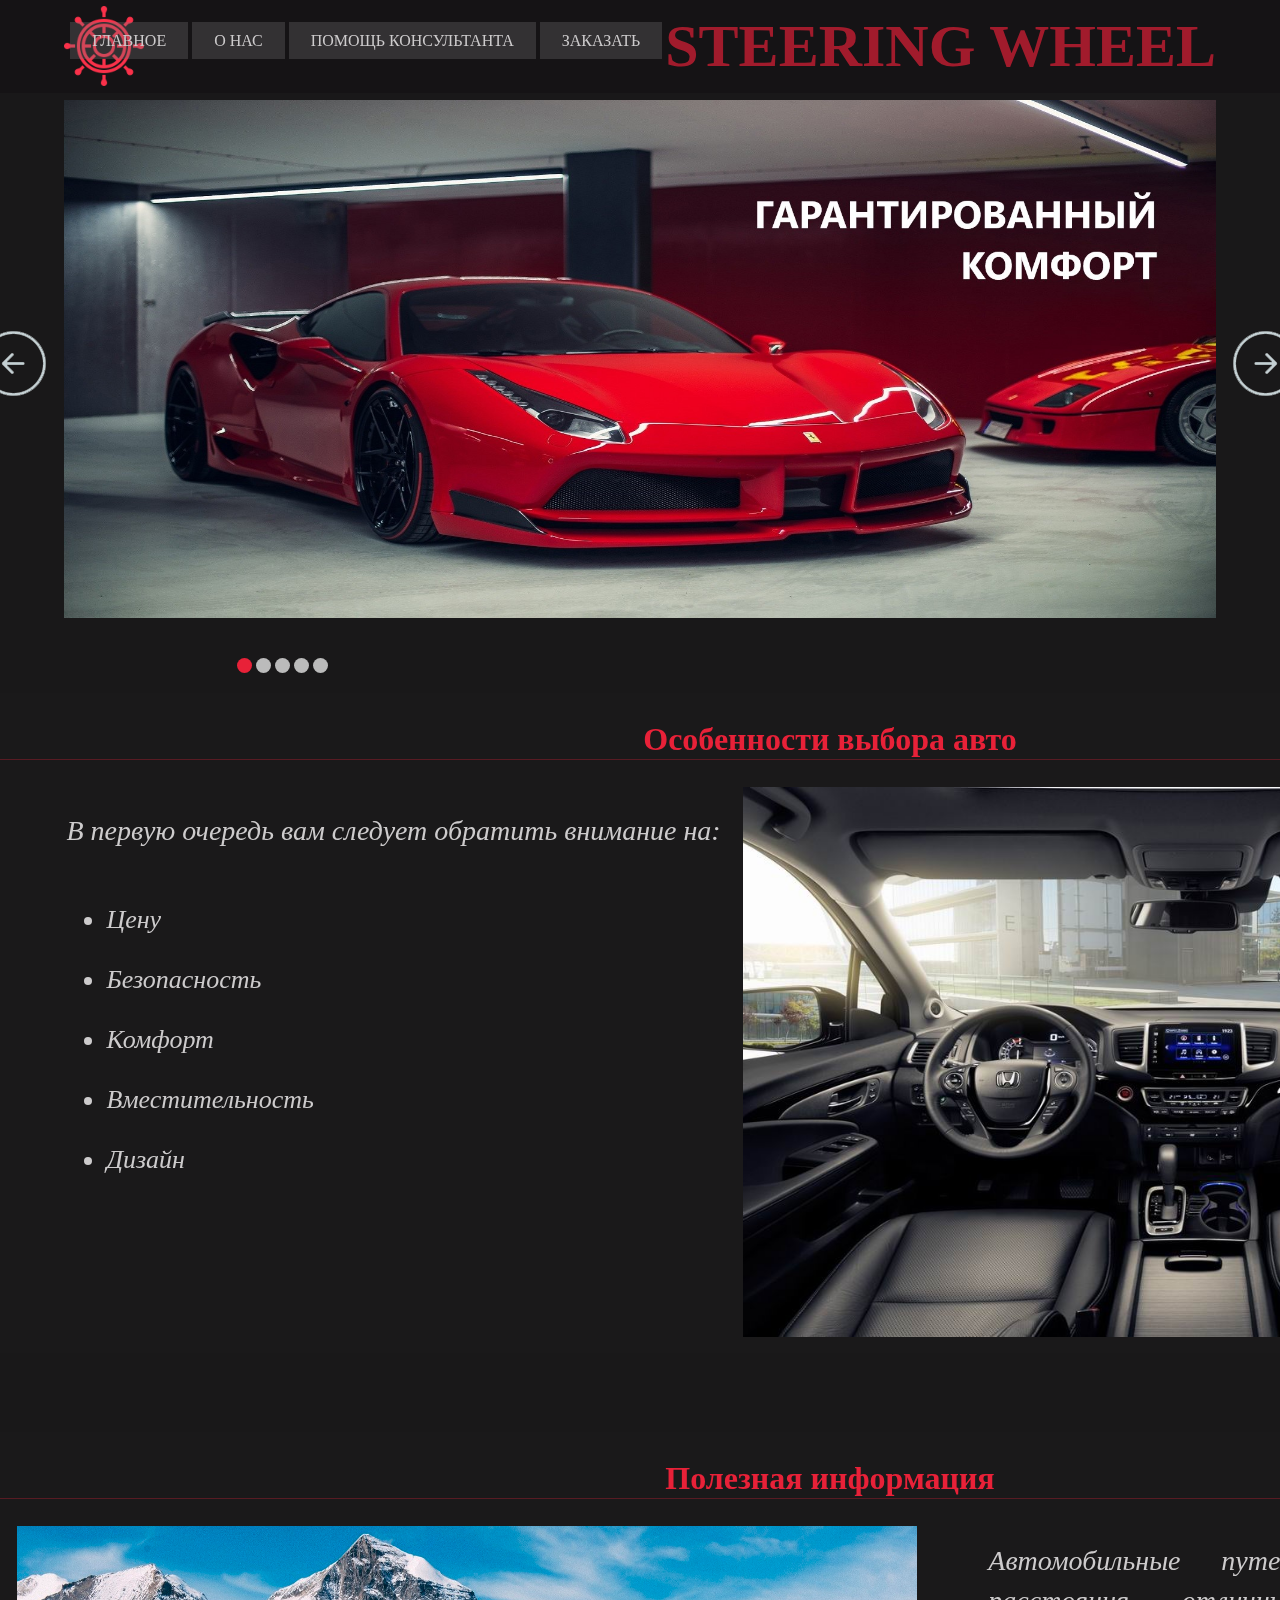
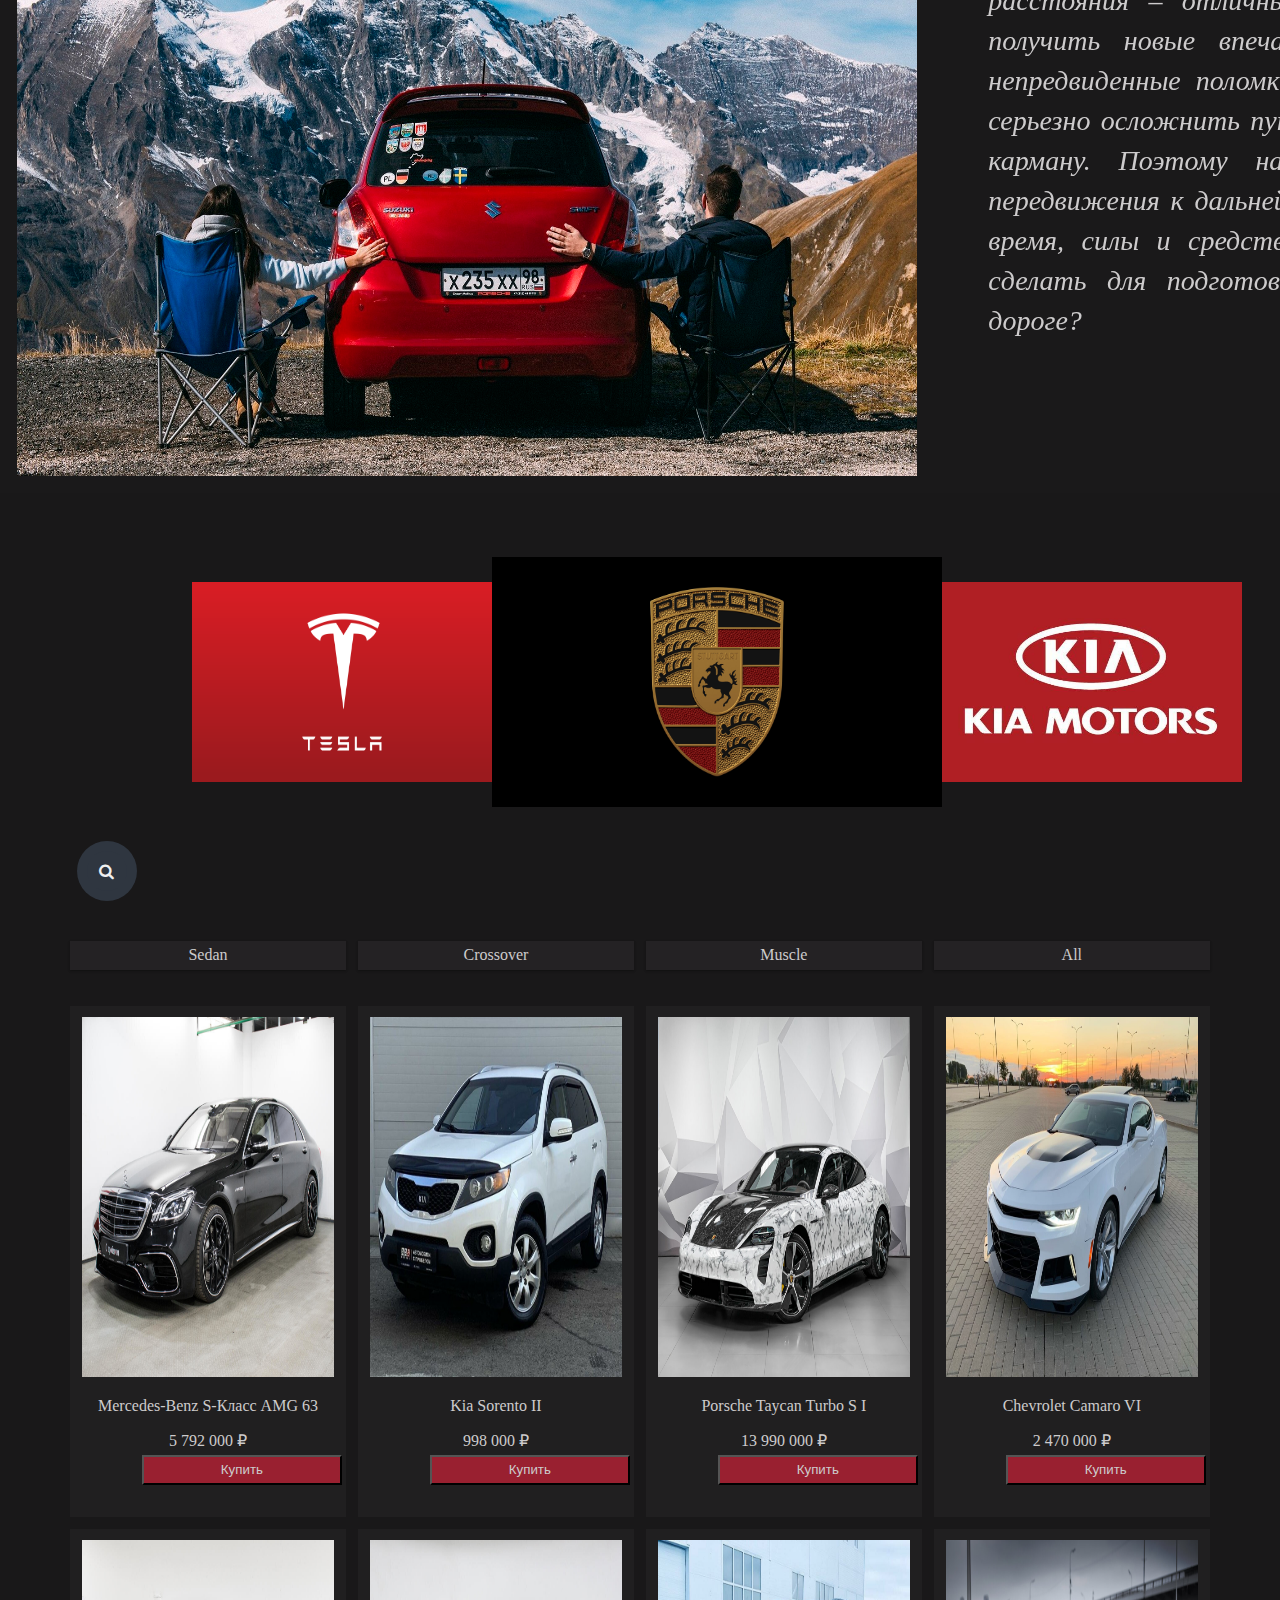
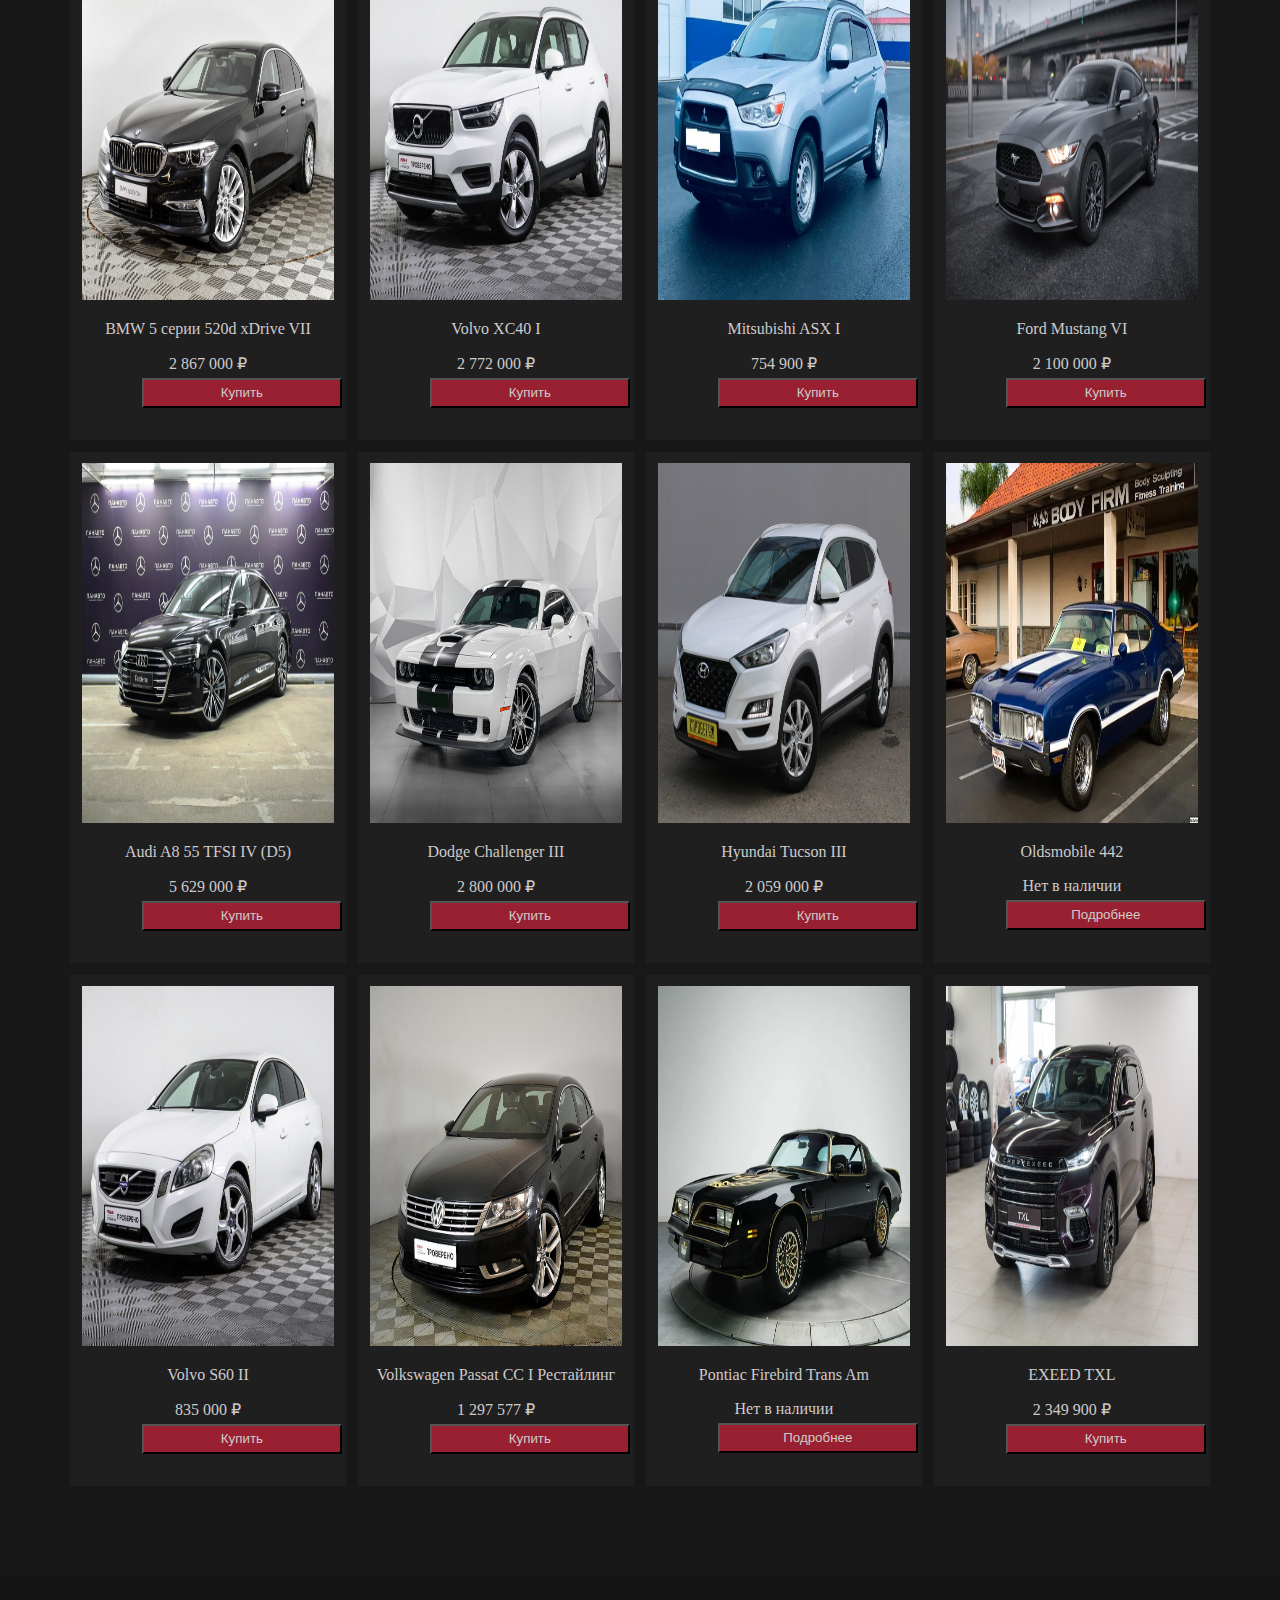
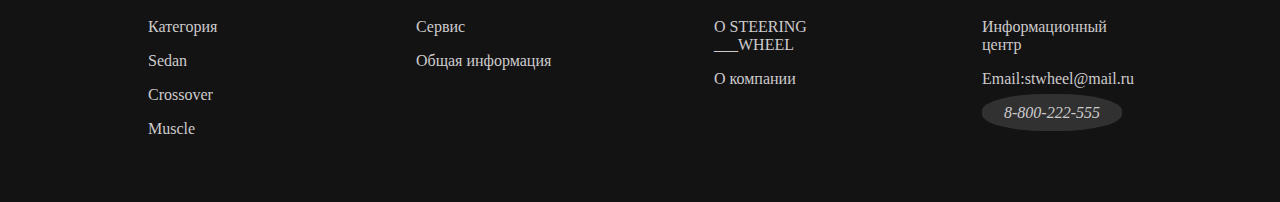
<file: index.html>
<!DOCTYPE html>
<html lang="ru">
<head>
	<meta charset="utf-8">
	<title>stwheel.ru</title>
	<!-- Подключенные файлы -->
	<link rel="stylesheet" href="style.css">
	<link rel="stylesheet" href="slider.css">
	<link rel="stylesheet" href="search.css">
	<link rel="stylesheet" href="filter.css">
	<link rel="stylesheet" href="arrow.css">
	<link rel="stylesheet" href="font-awesome/css/font-awesome.min.css">
	
</head>
<body>
	<!-- Шапка сайта(начало) -->
	<div class="header">
	<img class="logo" src="img/stwheel.png" width="80px" height="80px">
		
		<!-- Навигационное меню -->
		<div id="menu">
			<a href="index.html" id="main">ГЛАВНОЕ</a>
			<a href="company.html" id="about-us">О НАС</a>
			<a href="help.html" id="help">ПОМОЩЬ КОНСУЛЬТАНТА</a>
			<a href="order.html" id="order">ЗАКАЗАТЬ</a>
		</div>
	<h1>STEERING WHEEL</h1>
	<!-- Шапка сайта(конец) -->
	</div>
	
	<!-- Возврат на главную(стрелка) -->
	<a href="#" class="arrowUp">
		<i id="up"></i>
		<img src="img/up-arrow_icon.svg">
	</a>
	
	<!-- Слайдер(начало) -->
	<div id="all" class="all">
		<input checked type="radio" name="respond" id="desktop">
			<article id="slider">
					<input checked type="radio" name="slider" id="switch1">
					<input type="radio" name="slider" id="switch2">
					<input type="radio" name="slider" id="switch3">
					<input type="radio" name="slider" id="switch4">
					<input type="radio" name="slider" id="switch5">
				<div id="slides">
					<div id="overflow"> <!-- Отвечает за переключение изображений -->
						<div class="image">
							<article><img src="img/ferrari.jpg"></article>
							<article><img src="img/audi-r8.jpg"/></article>
							<article><img src="img/ford-mustang-mach-e-gt-5k-bq.jpg"></article>
							<article><img src="img/bugatti-chiron-super-sport.jpg"></article>
							<article><img src="img/dom.jpg"></article>
						</div>
					</div>
				</div>
				<div id="controls"> <!-- Кнопки переключения -->
					<label for="switch1"></label>
					<label for="switch2"></label>
					<label for="switch3"></label>
					<label for="switch4"></label>
					<label for="switch5"></label>
				</div>
				<div id="active"> <!-- Активная страница слайда -->
					<label for="switch1"></label>
					<label for="switch2"></label>
					<label for="switch3"></label>
					<label for="switch4"></label>
					<label for="switch5"></label>
				</div>
			</article>
	</div>
	<!-- Блоки инормации(начало) -->
	<div id="inf" class="info"> 
		<div class="selection-features">
			<h2 class="text-info">Особенности выбора авто</h2>
			<div class="sub-selection-features">
				<section class="text-info-in-info">
					<p class="text-info-p">В первую очередь вам следует обратить внимание на:</p>
					<ul class="text-info-ul">
						<br>
						<li class="text-info-ul">Цену</li><br>
						<li class="text-info-ul">Безопасность</li><br>
						<li class="text-info-ul">Комфорт</li><br>
						<li class="text-info-ul">Вместительность</li><br>
						<li class="text-info-ul">Дизайн</li>
					</ul>
				</section>
				<img src="img/pilot_salon.jpg" width="900px" height="550px">
			</div>
		</div>
	
		<div class="useful-information">
			<h2 class="text-info">Полезная информация</h2>
			<div class="sub-useful-information">
				<img src="img/trip.jpg" width="900px" height="550px">
				<p class="text-info-in">Автомобильные путешествия на дальние расстояния – отличный способ отдохнуть и получить новые впечатления. К сожалению, непредвиденные поломки вдали от дома могут серьезно осложнить путешествие и ударить по карману. Поэтому на подготовку средства передвижения к дальней поездке стоит уделить время, силы и средства. Что же необходимо сделать для подготовки «железного коня» к дороге?</p>
			</div>
		</div>
	</div>
		
	<!-- Блок с брендами -->
	<div id="brand">
		<div class="brand-l-r">
			<img src="img/tesla.png" height="200" width="300">
		</div>
		<div id="brand-center">
			<img src="img/brand_porsche.jpg" height="250" width="450">
		</div>
		<div class="brand-l-r">
			<img src="img/brand_kia.jpg.opdownload" height="200" width="300">
		</div>
	</div>

	<!-- Поиск -->
	<div class="search-box">
		<input type="text" class="search-txt" placeholder="Поиск">
		<a href="#" class="search-btn"><i class="fa fa-search" aria-hidden="true"></i></a>
	</div>
	<!-- Фильтр(начало) -->
	<div class="container"> 
  		<input type="radio" id="sedan" name="color" />
  		<label id="sedan1" class="filter2" for="sedan">Sedan</label>
  		<input type="radio" id="crossover" name="color"/>
  		<label id="crossover1" class="filter2"  for="crossover">Crossover</label>
  		<input type="radio" id="muscle" name="color"/>
  		<label id="muscle1" class="filter2"  for="muscle">Muscle</label>
  		<input type="radio" id="reset" name="color"/>
  		<label class="filter2"  for="reset">All</label>

  		<div class="tile sedan">
  			<div class="img-in-filter">
  				<img class="img-in-filter" src="img/sedans/sedan_merc.jfif">
  				
  				<p class="model-of-car">Mercedes-Benz S-Класс AMG 63</p>
  				<p class="price-of-car">5 792 000 ₽</p>
  				<input class="submit-in-filter" type="submit" value="Купить">
  			</div>	
  		</div>
  		<div class="tile crossover">
  			<div class="img-in-filter">
  				<img class="img-in-filter" src="img/crossovers/crossover_kia.jfif">
  				<p class="model-of-car">Kia Sorento II</p>
  				<p class="price-of-car">998 000 ₽</p>
  				<input class="submit-in-filter" type="submit" value="Купить">
  			</div>
  		</div>
  		<div class="tile sedan">
			<div class="img-in-filter">
  				<img class="img-in-filter" src="img/sedans/sedan_porshe.jfif">
  				<p class="model-of-car">Porsche Taycan Turbo S I</p>
  				<p class="price-of-car">13 990 000 ₽</p>
  				<input class="submit-in-filter" type="submit" value="Купить">
  			</div>
  		</div>
  		<div class="tile muscle">
  			<div class="img-in-filter">
  				<img class="img-in-filter" src="img/muscles/muscle_chevrolet.jfif">
  				<p class="model-of-car">Chevrolet Camaro VI</p>
  				<p class="price-of-car">2 470 000 ₽</p>
  				<input class="submit-in-filter" type="submit" value="Купить">
  			</div>
  		</div>
  		<div class="tile sedan">
  			<div class="img-in-filter">
  				<img class="img-in-filter" src="img/sedans/sedan_bmw.jfif">
  				<p class="model-of-car">BMW 5 серии 520d xDrive VII</p>
  				<p class="price-of-car">2 867 000 ₽</p>
  				<input class="submit-in-filter" type="submit" value="Купить">
  			</div>
  		</div>
  		<div class="tile crossover">
  			<div class="img-in-filter">
  				<img class="img-in-filter" src="img/crossovers/crossover_volvo.jfif">
  				<p class="model-of-car">Volvo XC40 I</p>
  				<p class="price-of-car">2 772 000 ₽</p>
  				<input class="submit-in-filter" type="submit" value="Купить">
  			</div>
  		</div>
  		<div class="tile crossover">
  			<div class="img-in-filter">
  				<img class="img-in-filter" src="img/crossovers/crossover_mitsubishi.jfif">
  				<p class="model-of-car">Mitsubishi ASX I</p>
  				<p class="price-of-car">754 900 ₽</p>
  				<input class="submit-in-filter" type="submit" value="Купить">
  			</div>
  		</div>
  		<div class="tile muscle">
  			<div class="img-in-filter">
  				<img class="img-in-filter" src="img/muscles/muscle_ford_mustang.jfif">
  				<p class="model-of-car">Ford Mustang VI</p>
  				<p class="price-of-car">2 100 000 ₽</p>
  				<input class="submit-in-filter" type="submit" value="Купить">
  			</div>
  		</div>
  		<div class="tile sedan">
  			<div class="img-in-filter">
  				<img class="img-in-filter" src="img/sedans/sedan_audijfif.jfif">
  				<p class="model-of-car">Audi A8 55 TFSI IV (D5)</p>
  				<p class="price-of-car">5 629 000 ₽</p>
  				<input class="submit-in-filter" type="submit" value="Купить">
  			</div>
  		</div>
  		<div class="tile muscle">
  			<div class="img-in-filter">
  				<img class="img-in-filter" src="img/muscles/muscle_dodge.jfif">
  				<p class="model-of-car">Dodge Challenger III</p>
  				<p class="price-of-car">2 800 000 ₽</p>
  				<input class="submit-in-filter" type="submit" value="Купить">
  			</div>
  		</div>
  		<div class="tile crossover">
  			<div class="img-in-filter">
  				<img class="img-in-filter" src="img/crossovers/crossover_hyundai.jfif">
  				<p class="model-of-car">Hyundai Tucson III</p>
  				<p class="price-of-car">2 059 000 ₽
</p>
  				<input class="submit-in-filter" type="submit" value="Купить">
  			</div>
  		</div>
  		<div class="tile muscle">
  			<div class="img-in-filter">
  				<img class="img-in-filter" src="img/muscles/muscle_olds.webp">
  				<p class="model-of-car">Oldsmobile 442</p>
  				<p class="price-of-car">Нет в наличии</p>
  				<input class="submit-in-filter" type="submit" value="Подробнее">
  			</div>
  		</div>
  		<div class="tile sedan">
  			<div class="img-in-filter">
  				<img class="img-in-filter" src="img/sedans/sedan_volvo.jfif">
  				<p class="model-of-car">Volvo S60 II</p>
  				<p class="price-of-car">835 000 ₽</p>
  				<input class="submit-in-filter" type="submit" value="Купить">
  			</div>
  		</div>
  		<div class="tile sedan">
  			<div class="img-in-filter">
  				<img class="img-in-filter" src="img/sedans/sedan_passat.jfif">
  				<p class="model-of-car">Volkswagen Passat CC I Рестайлинг</p>
  				<p class="price-of-car">1 297 577 ₽</p>
  				<input class="submit-in-filter" type="submit" value="Купить">
  			</div>
  		</div>
  		<div class="tile muscle">
  			<div class="img-in-filter">
  				<img class="img-in-filter" src="img/muscles/mascle_pontiac.webp">
  				<p class="model-of-car">Pontiac Firebird Trans Am</p>
  				<p class="price-of-car">Нет в наличии</p>
  				<input class="submit-in-filter" type="submit" value="Подробнее">
  			</div>
		</div>
  		<div class="tile crossover">
  			<div class="img-in-filter">
  				<img class="img-in-filter" src="img/crossovers/crossover_exeed.jfif">
  				<p class="model-of-car">EXEED TXL</p>
  				<p class="price-of-car">2 349 900 ₽</p>
  				<input class="submit-in-filter" type="submit" value="Купить">
  			</div>
  		</div>
  	<!-- Фильтр(конец) -->
	</div>
	<!-- Пустой блок -->
	<div id="h-c" class="empty">
		
	</div>
</body>
<footer>
	<!-- Подвал сайта(начало) -->
	<div class="footer-box">
		<div class="category">
			<p>Категория</p>
			<div class="text-category">
				<a href="#sedan1">Sedan</a>
				<p></p>
				<a href="#crossover1">Crossover</a>
				<p></p>
				<a href="#muscle1">Muscle</a>
				
			</div>
		</div>
		<div class="service">
			<p class="font-size">Сервис</p>
			<div class="text-service">
				<a href="#inf">Общая информация</a>
			</div>
		</div>
		<div class="about-company">
			<p>О STEERING<br>
			___WHEEL</p>
			<div class="text-about-company">
				<a href="company.html">О компании</a>
			</div>
		</div>
		<div class="info-center">
			<p>Информационный центр</p>
			<div class="text-info-center">
				<p>Email:<a href="mailto:stwheel@mail.ru">stwheel@mail.ru</a></p>
				<a id="submit2" href="kchau.html">8-800-222-555</a>
			</div>
		</div>
	<!-- Подвал сайта(конец) -->
	</div>
</footer>
</html>
</file>
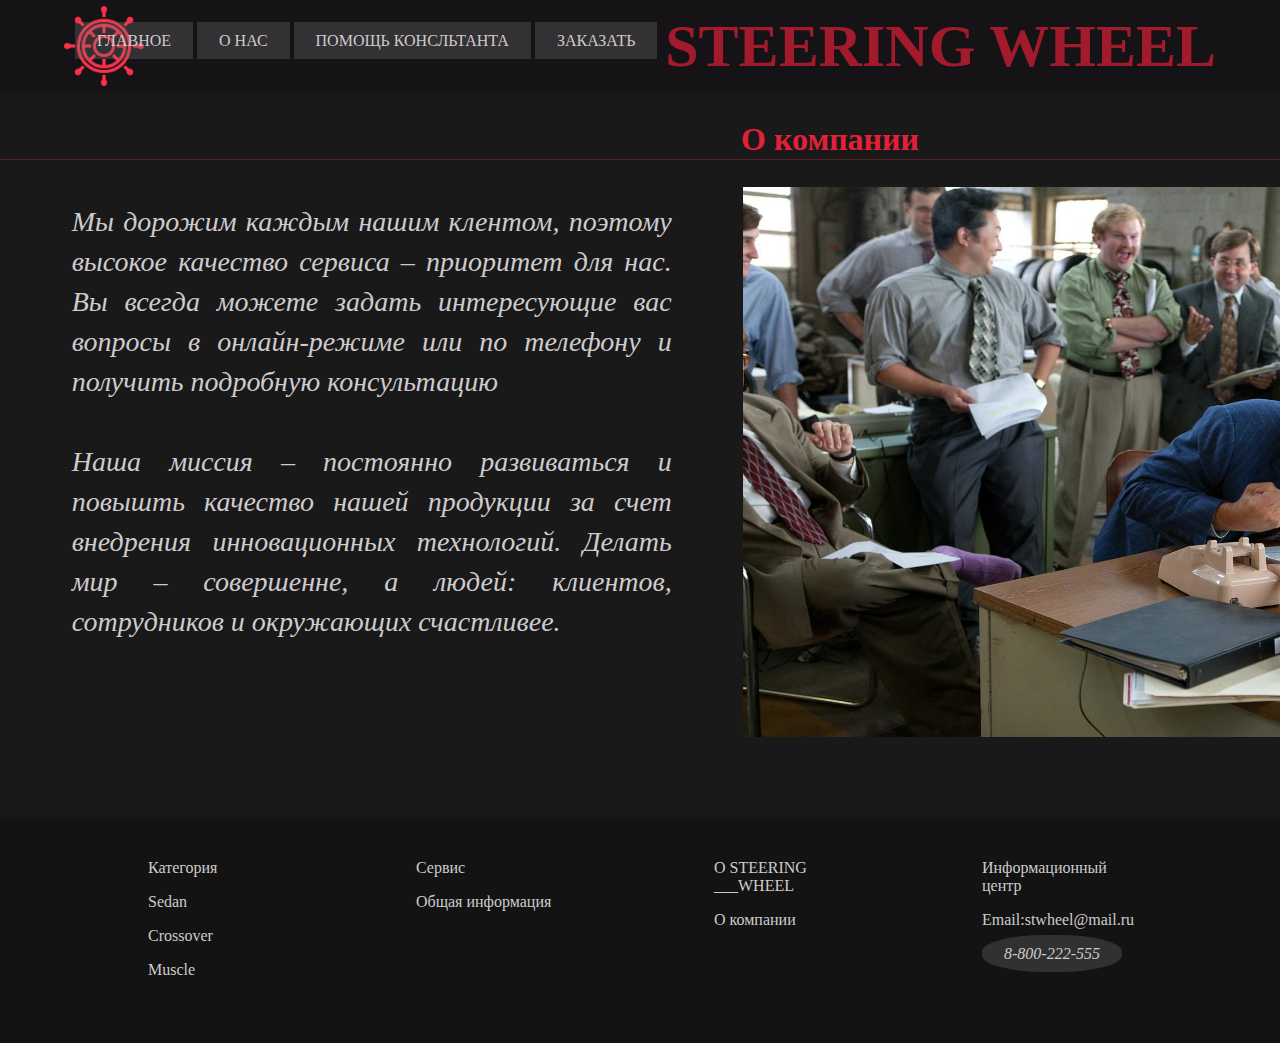
<file: company.html>
<!DOCTYPE html>
<html lang="ru">
<head>
	<meta charset="utf-8">
	<title>stwheel.ru</title>
	<!-- Подключенные файлы -->
	<link rel="stylesheet" href="style.css">

	
</head>
<body>
	<!-- Шапка сайта(начало) -->
	<div class="header-company">
	<img class="logo" src="img/stwheel.png" width="80px" height="80px">
		<!-- Навигационное меню -->
		<div id="menu">
			<a href="index.html" id="main">ГЛАВНОЕ</a>
			<a href="company.html" id="about-us">О НАС</a>
			<a href="help.html" id="help">ПОМОЩЬ КОНСЛЬТАНТА</a>
			<a href="order.html" id="order">ЗАКАЗАТЬ</a>
		</div>
	<h1>STEERING WHEEL</h1>
	<!-- Шапка сайта(конец) -->
	</div>
		<div  id="ab-us" class="short-info">
			<h2 class="text-info">О компании</h2>
			<div class="sub-short-info">
				<p class="text-info-in">Мы дорожим каждым нашим клентом, поэтому высокое качество сервиса – приоритет для нас. Вы всегда можете задать интересующие вас вопросы в онлайн-режиме или по телефону и получить подробную консультацию<br><br>
				
				Наша миссия – постоянно развиваться и повышть качество нашей продукции за счет внедрения инновационных технологий. Делать мир – совершенне, а людей: клиентов, сотрудников и окружающих счастливее.</p>
				<img src="img/kompany.jpg" width="900px" height="550px"> 
			</div>
		</div>

</body>
<footer>
	<!-- Подвал сайта(начало) -->
	<div class="footer-box">
		<div class="category">
			<p>Категория</p>
			<div class="text-category">
				<a href="index.html">Sedan</a>
				<p></p>
				<a href="index.html">Crossover</a>
				<p></p>
				<a href="index.html">Muscle</a>
				
			</div>
		</div>
		<div class="service">
			<p>Сервис</p>
			<div class="text-service">
				<a href="index.html">Общая информация</a>
			</div>
		</div>
		<div class="about-company">
			<p>О STEERING<br>
			___WHEEL</p>
			<div class="text-about-company">
				<a href="company.html">О компании</a>
			</div>
		</div>
		<div class="info-center">
			<p>Информационный центр</p>
			<div class="text-info-center">
				<p>Email:<a href="mailto:stwheel@mail.ru">stwheel@mail.ru</a></p>
				<a id="submit2" href="kchau.html">8-800-222-555</a>
			</div>
		</div>
	<!-- Подвал сайта(конец) -->
	</div>
</footer>
</html>
</file>
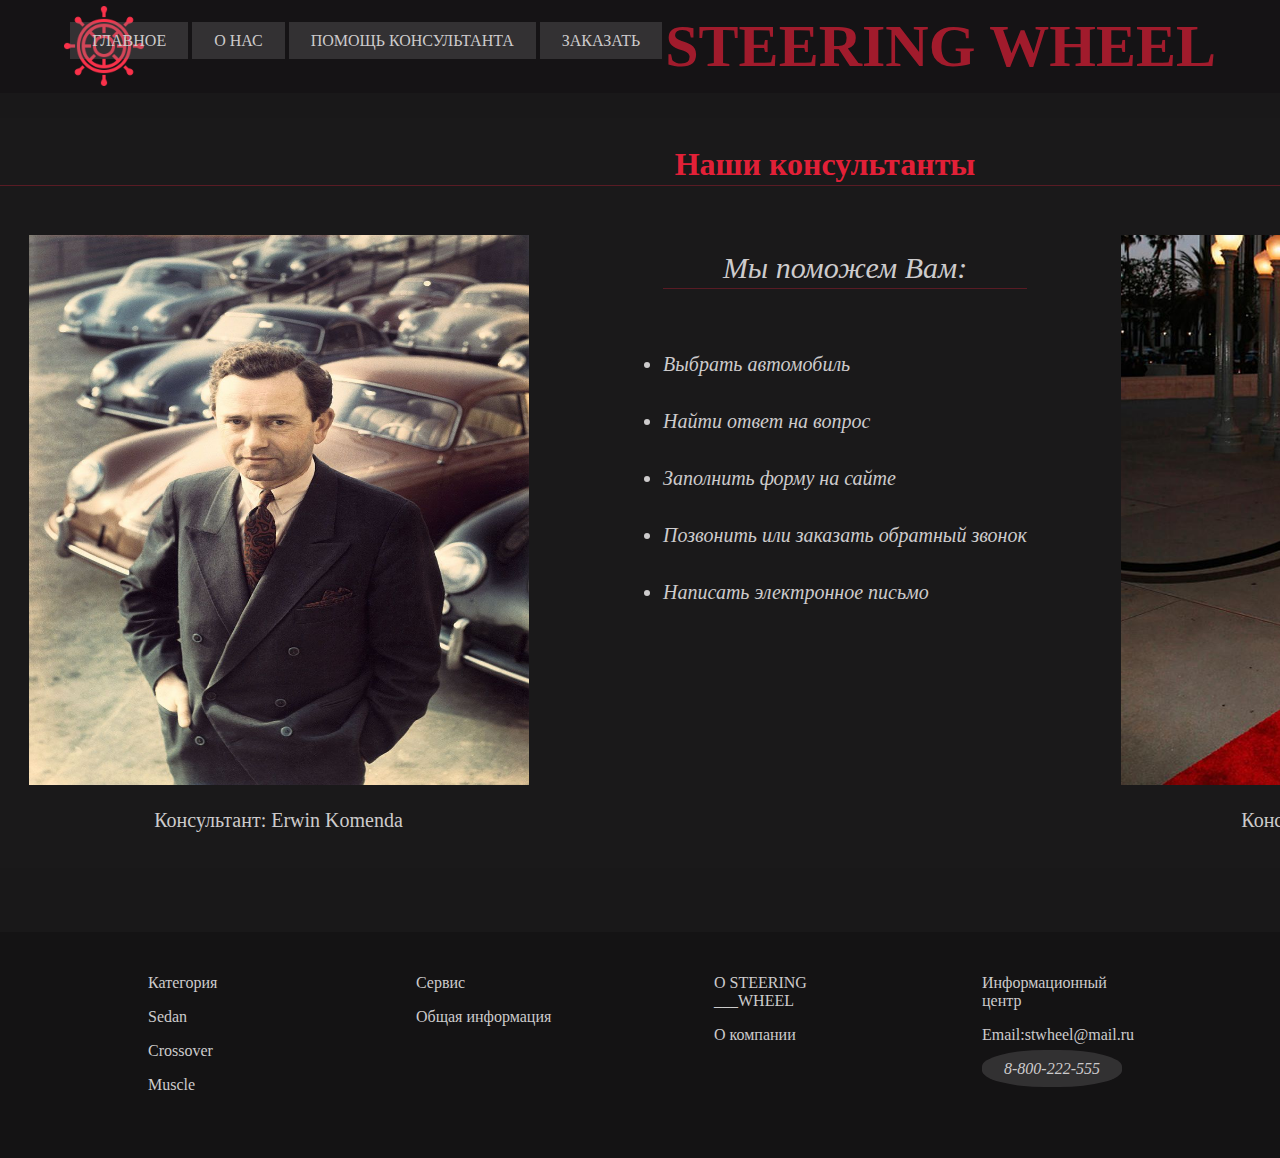
<file: help.html>
<!DOCTYPE html>
<html lang="ru">
<head>
	<meta charset="utf-8">
	<title>stwheel.ru</title>
	<!-- Подключенные файлы -->
	<link rel="stylesheet" href="style.css">
	<link rel="stylesheet" href="slider.css">
	<link rel="stylesheet" href="search.css">
	<link rel="stylesheet" href="filter.css">
	<link rel="stylesheet" href="arrow.css">

	
</head>
<body>
	<!-- Шапка сайта(начало) -->
	<div class="header-company">
	<img class="logo" src="img/stwheel.png" width="80px" height="80px">
		
		<!-- Навигационное меню -->
		<div id="menu">
			<a href="index.html" id="main">ГЛАВНОЕ</a>
			<a href="company.html" id="about-us">О НАС</a>
			<a href="help.html" id="help">ПОМОЩЬ КОНСУЛЬТАНТА</a>
			<a href="order.html" id="order">ЗАКАЗАТЬ</a>
		</div>
	<h1>STEERING WHEEL</h1>
	<!-- Шапка сайта(конец) -->
	</div>
	
	<!-- Блок с консультантами(начало) -->
	<div class="consultant">
		<h2 class="text-info">Наши консультанты</h2>
		<div class="sub-consultant-block">

			<div class="consultant-text-img">

				<img src="img/arnold.jpg" width="500px" height="550px">
				<p class="sub-text-consultant">Консультант: Erwin Komenda</p>
			</div>

			<ul class="text-info-in2">

			<p class="text-info">Мы поможем Вам:</p>
				<br>
				<li>Выбрать автомобиль</li><br>
				<li>Найти ответ на вопрос</li><br>
				<li>Заполнить форму на сайте</li><br>
				<li>Позвонить или заказать обратный звонок</li><br>
				<li>Написать электронное письмо</li>
			</ul>
			<div class="consultant-text-img">
				<img src="img/aaa.jpg" width="500px" height="550px">
				<p class="sub-text-consultant">Консультант: Elon Reeve Musk</p>
			</div>
		</div>
	<!-- Блоки с консультантами(конец) -->
	</div>
	
</body>
<footer>
	<!-- Подвал сайта(начало) -->
	<div class="footer-box">
		<div class="category">
			<p>Категория</p>
			<div class="text-category">
				<a href="index.html">Sedan</a>
				<p></p>
				<a href="index.html">Crossover</a>
				<p></p>
				<a href="index.html">Muscle</a>
				
			</div>
		</div>
		<div class="service">
			<p>Сервис</p>
			<div class="text-service">
				<a href="index.html">Общая информация</a>
			</div>
		</div>
		<div class="about-company">
			<p>О STEERING<br>
			___WHEEL</p>
			<div class="text-about-company">
				<a href="company.html">О компании</a>
			</div>
		</div>
		<div class="info-center">
			<p>Информационный центр</p>
			<div class="text-info-center">
				<p>Email:<a href="mailto:stwheel@mail.ru">stwheel@mail.ru</a></p>
				<a id="submit2" href="kchau.html">8-800-222-555</a>
			</div>
		</div>
	<!-- Подвал сайта(конец) -->
	</div>
</footer>
</html>
</file>
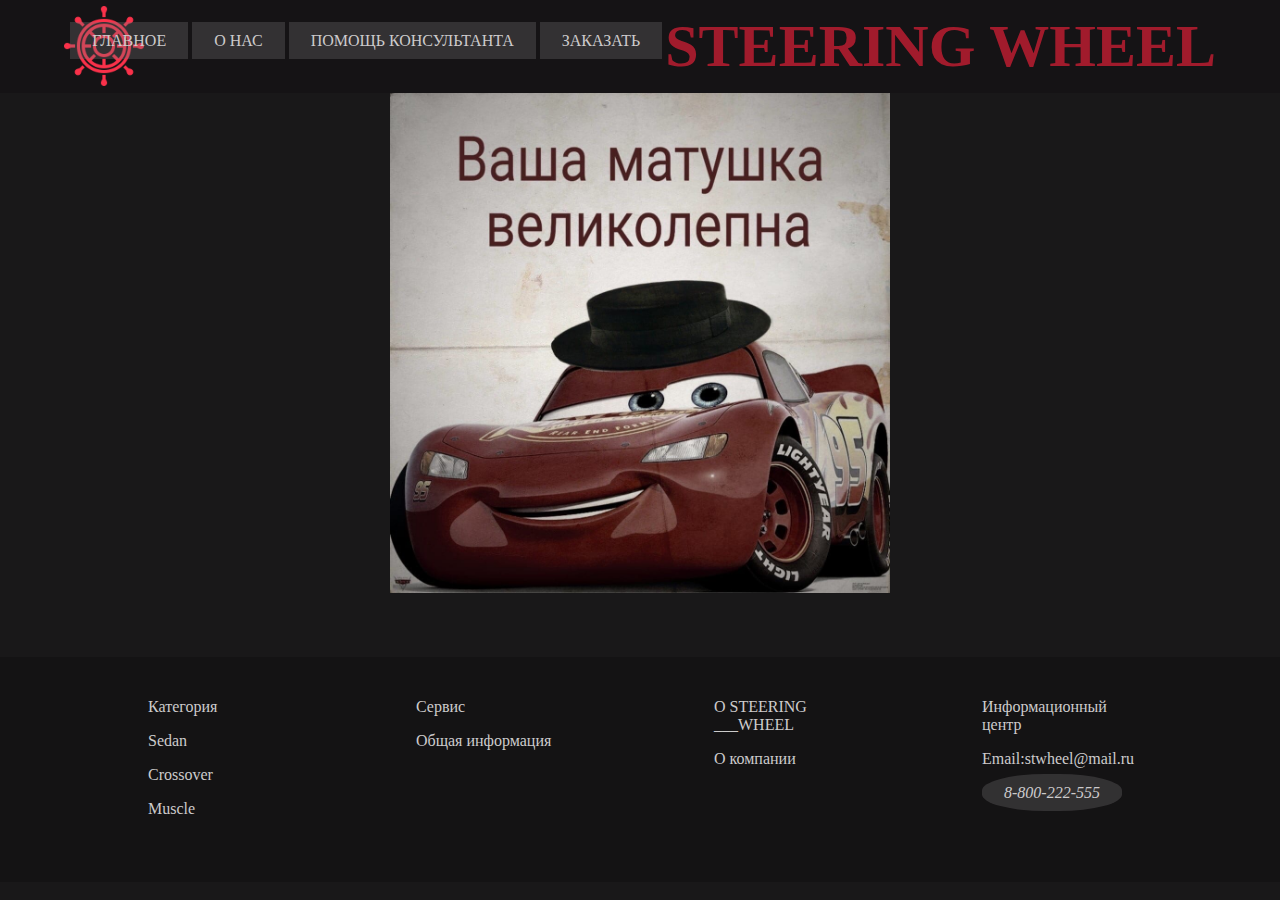
<file: kchau.html>
<!DOCTYPE html>
<html lang="ru">
<head>
	<meta charset="utf-8">
	<title>stwheel.ru</title>
	<!-- Подключенные файлы -->
	<link rel="stylesheet" href="style.css">
	<link rel="stylesheet" href="slider.css">
	<link rel="stylesheet" href="search.css">
	<link rel="stylesheet" href="filter.css">
	<link rel="stylesheet" href="arrow.css">
	
	
</head>
<body>
	<!-- Шапка сайта(начало) -->
	<div class="header-company">
	<img class="logo" src="img/stwheel.png" width="80px" height="80px">
		
		<!-- Навигационное меню -->
		<div id="menu">
			<a href="index.html" id="main">ГЛАВНОЕ</a>
			<a href="company.html" id="about-us">О НАС</a>
			<a href="help.html" id="help">ПОМОЩЬ КОНСУЛЬТАНТА</a>
			<a href="order.html" id="order">ЗАКАЗАТЬ</a>
		</div>
	<h1>STEERING WHEEL</h1>
	<!-- Шапка сайта(конец) -->
	</div>
	<div id="kchau"><img src="img/95.jpg" width="500" height="100%"></div>
</body>
<footer>
	<!-- Подвал сайта(начало) -->
	<div class="footer-box">
		<div class="category">
			<p>Категория</p>
			<div class="text-category">
				<a href="index.html">Sedan</a>
				<p></p>
				<a href="index.html">Crossover</a>
				<p></p>
				<a href="index.html">Muscle</a>
				
			</div>
		</div>
		<div class="service">
			<p>Сервис</p>
			<div class="text-service">
				<a href="index.html">Общая информация</a>
			</div>
		</div>
		<div class="about-company">
			<p>О STEERING<br>
			___WHEEL</p>
			<div class="text-about-company">
				<a href="company.html">О компании</a>
			</div>
		</div>
		<div class="info-center">
			<p>Информационный центр</p>
			<div class="text-info-center">
				<p>Email:<a href="mailto:stwheel@mail.ru">stwheel@mail.ru</a></p>
				<a id="submit2" href="#">8-800-222-555</a>
			</div>
		</div>
	<!-- Подвал сайта(конец) -->
	</div>
</footer>
</html>
</file>
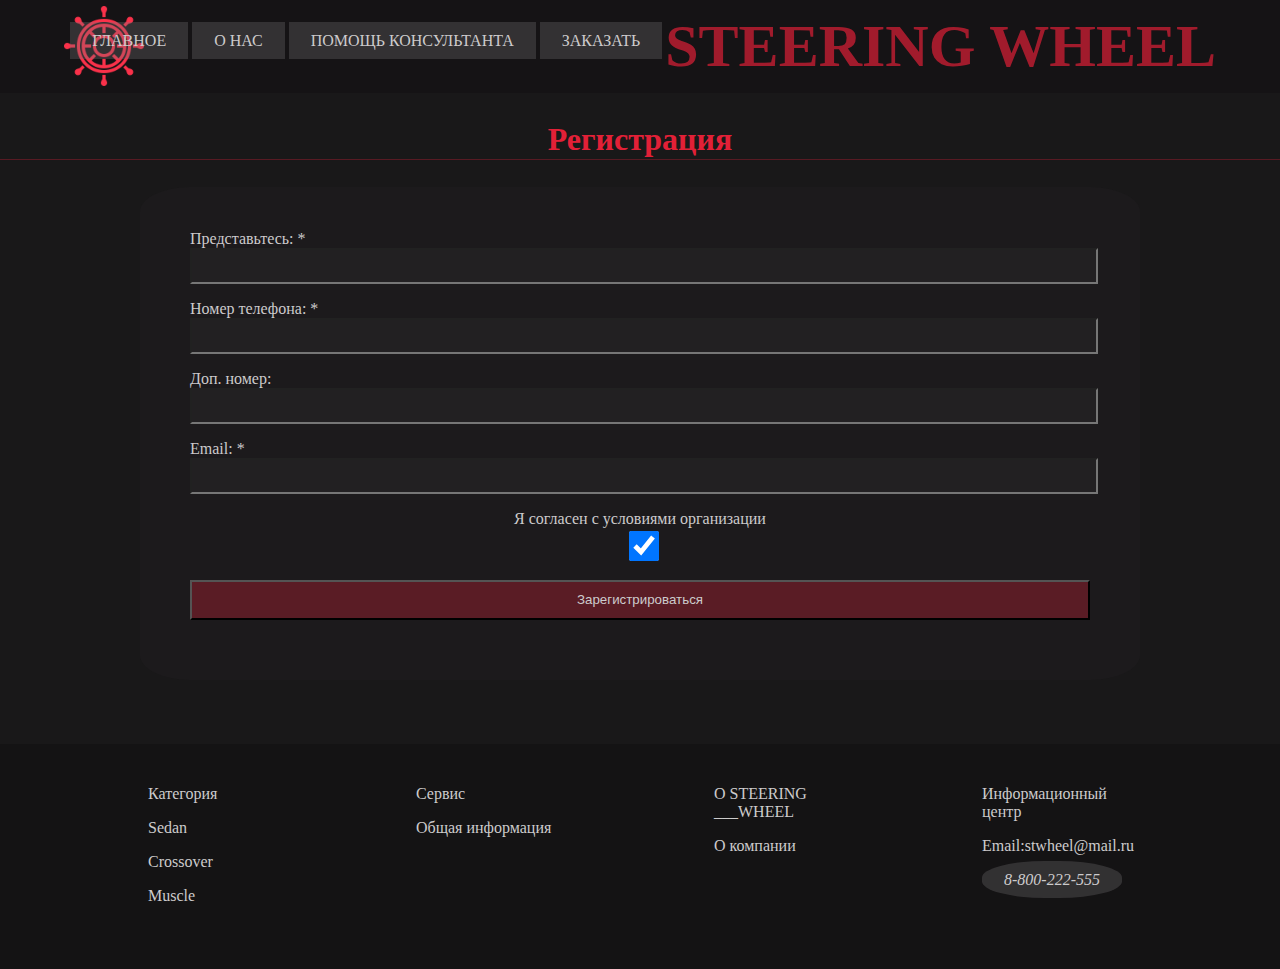
<file: order.html>
<!DOCTYPE html>
<html lang="ru">
<head>
	<meta charset="utf-8">
	<title>stwheel.ru</title>
	<!-- Подключенные файлы -->
	<link rel="stylesheet" href="style.css">
	<link rel="stylesheet" href="slider.css">
	<link rel="stylesheet" href="search.css">
	<link rel="stylesheet" href="filter.css">
	<link rel="stylesheet" href="arrow.css">

	
</head>
<body>
	<!-- Шапка сайта(начало) -->
	<div class="header-company">
	<img class="logo" src="img/stwheel.png" width="80px" height="80px">
		
		<!-- Навигационное меню -->
		<div id="menu">
			<a href="index.html" id="main">ГЛАВНОЕ</a>
			<a href="company.html" id="about-us">О НАС</a>
			<a href="help.html" id="help">ПОМОЩЬ КОНСУЛЬТАНТА</a>
			<a href="order.html" id="order">ЗАКАЗАТЬ</a>
		</div>
	<h1>STEERING WHEEL</h1>
	<!-- Шапка сайта(конец) -->
	</div>

	<!-- Блок с регистрацией(начало) -->
	<h2 id="reg" class="text-info">Регистрация</h2>
	<div id="registration">
    <form method="post">
      <div class="order-info">
        <label for="fullname">Представьтесь: *</label>
        <input type="text" name="fullname" id="fullname" required>
      </div>
      <div class="order-info">
        <label for="phone">Номер телефона: *</label>
        <input type="text" name="phone" id="phone" required>
      </div>
    <div class="order-info">
        <label for="extension">Доп. номер: </label>
        <input type="text" name="extension" id="extension">
      </div>
      <div class="order-info">
        <label for="email">Email: *</label>
        <input type="text" name="email" id="email" required>
      </div>
	
      <div class="order-info2">
        <label for="ch-box">Я согласен с условиями организации</label>
        <input type="checkbox" name="ch-box" id="ch-box" checked>
      </div>
      <div class="order-info">
        <input id="submit" type="submit" value="Зарегистрироваться">
      </div>
	</form>
  	</div>
  	<!-- Блок с регистрацией(конец) -->
</body>
<footer>
	<!-- Подвал сайта(начало) -->
	<div class="footer-box">
		<div class="category">
			<p>Категория</p>
			<div class="text-category">
				<a href="index.html">Sedan</a>
				<p></p>
				<a href="index.html">Crossover</a>
				<p></p>
				<a href="index.html">Muscle</a>
				
			</div>
		</div>
		<div class="service">
			<p>Сервис</p>
			<div class="text-service">
				<a href="index.html">Общая информация</a>
			</div>
		</div>
		<div class="about-company">
			<p>О STEERING<br>
			___WHEEL</p>
			<div class="text-about-company">
				<a href="company.html">О компании</a>
			</div>
		</div>
		<div class="info-center">
			<p>Информационный центр</p>
			<div class="text-info-center">
				<p>Email:<a href="mailto:stwheel@mail.ru">stwheel@mail.ru</a></p>
				<a id="submit2" href="kchau.html">8-800-222-555</a>
			</div>
		</div>
	<!-- Подвал сайта(конец) -->
	</div>
</footer>
</html>
</file>
<file: style.css>
/* Сайт */
body {
	margin: 0;
	padding: 0;
	min-width: 960px;
	background-color: #191819;
	color: #cdcbcc;
	
}
/* Шапка сайта и его подклассы (О НАС)*/
.header-company {
	display: flex;
	flex-direction: row;
	justify-content: space-between;
	padding-top: 0.5%;
	padding-bottom: 0.5%;
	min-width: 100%;
	min-height: auto;
	background-color: rgba(20,19,20,0.8);
	margin-right: auto;
	margin-left: auto;

}
/* Название сайта (О НАС)*/
.header-company h1 {
	text-align: center;
	margin-top: auto;
	margin-bottom: auto;
	padding-right: 5%;
}

/* Шапка сайта и его подклассы (ЗАКАЗАТЬ)*/
.header-order {
	display: flex;
	flex-direction: row;
	justify-content: space-between;
	padding-top: 0.5%;
	padding-bottom: 0.5%;
	min-width: 100%;
	min-height: auto;
	
	position: fixed;
	z-index: 6;
	background-color: rgba(20,19,20,0.8);
	margin-right: auto;
	margin-left: auto;

}
/* Название сайта (ЗАКАЗАТЬ)*/
.header-order h1 {
	text-align: center;
	margin-top: auto;
	margin-bottom: auto;
	padding-right: 5%;
}

/* Шапка сайта и его подклассы (ПОМОЩЬ КОНСУЛЬТАНТА)*/
.header-help {
	display: flex;
	flex-direction: row;
	justify-content: space-between;
	padding-top: 0.5%;
	padding-bottom: 0.5%;
	min-width: 100%;
	min-height: auto;
	
	position: fixed;
	z-index: 6;
	background-color: rgba(20,19,20,0.8);
	margin-right: auto;
	margin-left: auto;

}
/* Название сайта (ПОМОЩЬ КОНСУЛЬТАНТА)*/
.header-help h1 {
	text-align: center;
	margin-top: auto;
	margin-bottom: auto;
	padding-right: 5%;
}

/* Шапка сайта и его подклассы */
.header {
	display: flex;
	flex-direction: row;
	justify-content: space-between;
	padding-top: 0.5%;
	padding-bottom: 0.5%;
	min-width: 100%;
	min-height: auto;
	
	position: fixed;
	z-index: 6;
	background-color: rgba(20,19,20,0.8);
	margin-right: auto;
	margin-left: auto;

}
/* Название сайта */
.header h1 {
	text-align: center;
	margin-top: auto;
	margin-bottom: auto;
	padding-right: 5%;
}

h1 {
	
	font-size: 60px;
	font-family: 'Playfair Display SC', serif;
	margin-top: 0;
	color: rgba(255,34,60,0.6);
}
/* Пункты в сайте */
h2 {
	color: rgba(255,34,60,0.9);
	font-size: 32px;
	font-family: 'Playfair Display SC', serif;
}

/* Логотип */
.logo {
	margin-left: 5%;
	text-align: center;
	margin-top: auto;
	margin-bottom: auto;
	
}
/*Меню в шапке*/
#menu {
	
	text-align: center;
	margin-top: 2%;
	margin-bottom: 1%;
	margin-left: -6%;
	
}
#main {
	width: 130px;
	height: 30px;
	
	cursor: pointer;
	color: #cdcbcc;
	background-color: rgba(124,118,124,0.3);
	text-decoration: none;
	font-size: 16px;
	padding-right: 22px;
	padding-left: 22px;
	padding-top: 10px;
	padding-bottom: 10px;
	text-align: center;
}

#main:hover {
	background-color: rgba(255,34,60,0.9);
}
#about-us {
	width: 130px;
	height: 30px;
	
	cursor: pointer;
	color: #cdcbcc;
	background-color: rgba(124,118,124,0.3);
	text-decoration: none;
	font-size: 16px;
	padding-right: 22px;
	padding-left: 22px;
	padding-top: 10px;
	padding-bottom: 10px;
	text-align: center;
}

#about-us:hover {
	background-color: rgba(255,34,60,0.9);
}

#help {
	width: 130px;
	height: 30px;
	
	cursor: pointer;
	color: #cdcbcc;
	background-color: rgba(124,118,124,0.3);
	text-decoration: none;
	font-size: 16px;
	padding-right: 22px;
	padding-left: 22px;
	padding-top: 10px;
	padding-bottom: 10px;
	text-align: center;
}

#help:hover {
	background-color: rgba(255,34,60,0.9);
}


#order {
	width: 130px;
	height: 30px;
	
	cursor: pointer;
	color: #cdcbcc;
	background-color: rgba(124,118,124,0.3);
	text-decoration: none;
	font-size: 16px;
	padding-right: 22px;
	padding-left: 22px;
	padding-top: 10px;
	padding-bottom: 10px;
	text-align: center;
}

#order:hover {
	background-color: rgba(255,34,60,0.9);
}

/* Особенности, полезная информация, краткая информация о копмпании */

.info {
	display: flex;
	flex-direction: column;
	width: 1650px;
	height: 1400px;
	margin-left: auto;
	margin-right: auto;
	justify-content:  space-between;
	margin-top: 9%;
	position: relative;
}

.text-info-in-info {
	margin-bottom: 1%;
	margin-left: 4%;
	margin-right: auto;
	font-style: oblique;
}
.text-info-p {
	font-size: 28px;
}
.text-info-ul {
	font-size: 26px;
}
.selection-features {
	width: 1660px;
	background-color: rgba(39,37,39,0.1);
}

.sub-selection-features {
	display: flex;
	flex-direction: row;
}

.sub-selection-features img {
	margin-right: 1%;
	margin-bottom: 1%;
}

.useful-information {
	width: 1660px;
	background-color: rgba(39,37,39,0.1);
}
.sub-useful-information {
	display: flex;
	flex-direction: row;
}

.sub-useful-information img {
	margin-left: 1%;
	margin-bottom: 1%;
}
.short-info {
	width: 1660px;
	margin-right: auto;
	margin-left: auto;
	background-color: rgba(39,37,39,0.1);
}

.sub-short-info {
	display: flex;
	flex-direction: row;

}

.sub-short-info img{
	margin-right: 1%;
	margin-bottom: 1%;
}
.text-info {
	text-align: center;
	border-bottom: 1px solid rgba(235,34,60,0.3);
	height: 40px;
	
	align-content: center;
}

.text-info-in {
	font-size: 28px;
	line-height: 40px;
	font-style: oblique;
	text-align: justify;
	margin: 15px;
	width: 600px;
	margin-left: auto;
	margin-right: auto;
}
/* Пустой блок */
.empty {
	width: 1650px;
	height: 20px;
	margin-right: auto;
	margin-left: auto;
	display: flex;
	
}
/* Блок с брендами */

#brand {
	display: flex;
	flex-direction: row;
	width: 70%;
	height: auto;
	justify-content: space-around;
	
	margin-right: auto;
	margin-left: auto;
	margin-top: 5%;
}

.brand-l-r {
	margin-top: auto;
	margin-bottom: auto;
}

/*Блок с консультантом и регистрацией клиента*/

.consultant {
	display: flex;
	flex-direction: column;
	width: 1650px;
	height: 750px;
	margin-left: auto;
	margin-right: auto;
	justify-content:  space-between;
	margin-top: 2%;
	position: relative;
	background-color: rgba(39,37,39,0.1);
	margin-bottom: 5%;
}
/* Элементы в списке */
li {
	font-size: 20px;
}

.sub-consultant-block {
	display: flex;
	flex-direction: row;
	justify-content: space-evenly;
	margin-right: auto;
	margin-left: auto;
	width: 100%;

}

.consultant-text-img {
	margin: 1%;
}


.text-consultant {
	text-align: center;
	
	font-size: 40px;
	
	
}

.text-info-in2 {
	font-size: 30px;
	margin-top: 0;
	text-align: justify;
	margin-right: 4%;
	margin-left: 4%;
	font-style: oblique;
}

.sub-text-consultant {
	font-size: 20px;
	text-align: center;
}
/* Блок регистрации */

#registration {
	width: 1000px;
	height: 480px;
	background-color: rgba(39,37,39,0.2);
	display: flex;
	flex-direction: column;
	justify-content: center;
	margin-right: auto;
	margin-left: auto;
	border-radius: 5%;
	padding-top: 1%;
	
}

.order-info {
	width: 900px;
	height: 30px;
	margin-bottom: 4%;
	margin-left: auto;
	margin-right: auto;
}

.order-info2 {
	width: 900px;
	height: 30px;
	margin-bottom: 4%;
	margin-left: auto;
	margin-right: auto;
	text-align: center;
}

#fullname {
	width: 900px;
	height: 30px;
	background-color: rgba(39,37,39,0.5);
	color: #cdcbcc;
}

#phone {
	width: 900px;
	height: 30px;
	background-color: rgba(39,37,39,0.5);
	color: #cdcbcc;
}

#extension {
	width: 900px;
	height: 30px;
	background-color: rgba(39,37,39,0.5);
}

#email {
	width: 900px;
	height: 30px;
	background-color: rgba(39,37,39,0.5);
	color: #cdcbcc;
}

#ch-box {
	width: 900px;
	height: 30px;
	background-color: rgba(39,37,39,0.5);
}

#submit {
	width: 900px;
	height: 40px;
	margin-left: auto;
	margin-right: auto;
	background-color: rgba(235,34,60,0.3);
	color: #cdcbcc;
}

#submit:hover {
	background-color: rgba(235,34,60,0.6);
	color: #cdcbcc;
}
/* Подвал сайта */

.footer-box {
	display: flex;
	flex-direction: row;
	justify-content: space-evenly;
	margin-top: 5%;
	padding-top: 2%;
	
	min-width: 100%;
	height: 200px;
	color: #cdcbcc;
	background-color: rgba(20,19,20,0.9);
	margin-right: auto;
	margin-left: auto;
}

a {
	text-decoration: none;
	color: #cdcbcc;
}
.submit2 {
	
}

.category {
	
	width: 120px;
	height: auto;
}

.text-category {
}

.service {
	
	width: 150px;
	height: auto;
}

.text-service {	
}

.about-company {
	
	width: 120px;
	height: auto;
}

.text-about-company {
}

.info-center {
	
	width: 150px;
	height: auto;
}

.text-info-center {
}

#submit2 {
	width: 130px;
	height: 30px;
	cursor: pointer;
	color: #cdcbcc;
	font-style: italic;
	background-color: rgba(124,118,124,0.3);
	text-decoration: none;
	font-size: 16px;
	padding-right: 22px;
	padding-left: 22px;
	padding-top: 10px;
	padding-bottom: 10px;
	text-align: center;
	border-radius: 45% 45% 45% 45%;
}

#submit2:hover {
	background-color: rgba(255,34,60,0.9);
	
}

#kchau {
	display: flex;
	justify-content: center;
}
</file>
<file: slider.css>
/* Слайдер */

#slider { /*положение слайдера*/
    position: relative;
	text-align: center;
    top: 100px;
}

#slider{ /*центровка слайдера*/
	margin: 0 auto;
}

#slides article{ /*все изображения справа друг от друга*/
	width: 20%;
	float: left;
}

#slides .image{ /*устанавливает общий размер блока с изображениями*/
	width: 500%;
	line-height: 0;
}

#overflow{ /*сркывает все, что находится за пределами этого блока*/
	width: 100%;
	height: auto;
	overflow: hidden;
}

article img{ /*размер изображений слайдера*/
	width: 100%;
}

#desktop:checked ~ #slider{ /*размер всего слайдера*/
	max-width: 90%; /*максимальнная длинна*/

}

/*настройка переключения и положения для левой стрелки*/
/*если свич1-5 активны, то идет обращение к лейблу из блока с id контролс*/
#switch1:checked ~ #controls label:nth-child(5), 
#switch2:checked ~ #controls label:nth-child(1),
#switch3:checked ~ #controls label:nth-child(2),
#switch4:checked ~ #controls label:nth-child(3),
#switch5:checked ~ #controls label:nth-child(4){
	background: url('img/prev.png') no-repeat; /*заливка фона картинкой без повторений*/
	float: left;
	margin: 0 0 0 -84px; /*сдвиг влево*/
	display: block;
	height: 68px;
	width: 68px;
}

/*настройка переключения и положения для правой стрелки*/
#switch1:checked ~ #controls label:nth-child(2), 
#switch2:checked ~ #controls label:nth-child(3),
#switch3:checked ~ #controls label:nth-child(4),
#switch4:checked ~ #controls label:nth-child(5),
#switch5:checked ~ #controls label:nth-child(1){
	background: url('img/next.png') no-repeat; /*заливка фона картинкой без повторений*/
	float: right;
	margin: 0 -84px 0 0; /*сдвиг вправо*/
	display: block;
	height: 68px;
	width: 68px;
}

label, a{ /*при наведении на стрелки или переключатели - курсор изменится*/
	cursor: pointer;
}

.all input{ /*скрывает стандартные инпуты (чекбоксы) на странице*/
	display: none;
}

/*позиция изображения при активации переключателя*/
#switch1:checked ~ #slides .image{
	margin-left: 0;
}

#switch2:checked ~ #slides .image{
	margin-left: -100%;
}

#switch3:checked ~ #slides .image{
	margin-left: -200%;
}

#switch4:checked ~ #slides .image{
	margin-left: -300%;
}

#switch5:checked ~ #slides .image{
	margin-left: -400%;
}

#controls{ /*положение блока всех управляющих элементов*/
	margin: -25% 0 0 0;
	width: 100%;
	height: 40px;
}

#active label{ /*стиль отдельного переключателя*/
	border-radius: 10px; /*скругление углов*/
	display: inline-block; /*расположение в строку*/
	width: 15px;
	height: 15px;
	background: #bbb;
}

#active{ /*расположение блока с переключателями*/
	margin: 25% 0 5% 15%;
	
	text-align: left;
}

#active label:hover{ /*поведение чекбокса при наведении*/
	background: rgba(255,34,60,0.9);
	border-color: #777 !important; /*выполнение в любом случае*/
}

/*цвет активного лейбла при активации чекбокса*/
#switch1:checked ~ #active label:nth-child(1),
#switch2:checked ~ #active label:nth-child(2),
#switch3:checked ~ #active label:nth-child(3),
#switch4:checked ~ #active label:nth-child(4),
#switch5:checked ~ #active label:nth-child(5){
	background: rgba(255,34,60,0.9);
	border-color: #18a3dd !important;
}

#slides .image{ /*анимация пролистывания изображений*/
	transition: all 800ms cubic-bezier(0.770, 0.000, 0.175, 1.000);
}

#controls label:hover{ /*прозрачность стрелок при наведении*/
	opacity: 0.6;
}

#controls label{ /*прозрачность стрелок при отводе курсора*/
	transition: opacity 0.2s ease-out;
}
</file>
<file: search.css>
/* Основная часть поисковой строки*/
.search-box {
	display: flex;
	position: absolute;
	background-color: #2f3640;
	height: 40px;
	border-radius: 40px;
	padding: 10px;
	
	margin-right: auto;
	margin-top: 30px;
	margin-left: 6%;
	justify-content:  center;
	align-content: center;
}

.search-btn {
	display: flex;
	justify-content: center;
	align-items: center;
	color: #f0f0f0;
	width: 40px;
	height: 40px;
	border-radius: 50%;
	background-color: #2f3640;
	text-decoration: none;
}

.search-txt {
	border: none;
	outline: none;
	background: none;
	padding: 0;
	color: #fff;
	font-size: 16px;
	transition: .9s;
	line-height: 40px;
	width: 0;
}

/* Расширение поисковой строки */
.search-box:hover .search-txt {
	width: 1570px;
	padding: 0 6px;
}

.search-box:hover .search-btn {
	background-color: #2b2b2b;
}
</file>
<file: filter.css>
.container {
	width: 90%;
	margin-right: auto;
	margin-left: auto;
	justify-content: center;


}
input[type="radio"] {
    display: none;
}
.filter2  {
	width: 23%;
	float: left;
	text-align: center;
	background: rgba(39,37,39,0.8);
	box-shadow: 0 1px 3px rgba(0,0,0,0.12), 0 1px 2px rgba(0,0,0,0.24);
	color: #cdcbcc;
	padding: 0.5%;
	margin: 0.5%;
	margin-bottom: 30px;
	cursor: pointer;
	margin-top: 130px;

}
input[type="radio"][id="sedan"]:checked + .filter2 {
	background: rgba(77,73,77,0.7);
}
input[type="radio"][id="sedan"]:checked ~ .crossover, input[type="radio"][id="sedan"]:checked ~ .muscle {
	width: 0;
	height: 0;
	padding: 0;
	margin: 0;
	opacity: 0;
}
input[type="radio"][id="crossover"]:checked + .filter2 {
	background: rgba(77,73,77,0.7);
}
input[type="radio"][id="crossover"]:checked ~ .sedan, input[type="radio"][id="crossover"]:checked ~ .muscle {
	width: 0;
	height: 0;
	padding: 0;
	margin: 0;
	opacity: 0;
}
input[type="radio"][id="muscle"]:checked + .filter2 {
	background: rgba(77,73,77,0.7);
}
input[type="radio"][id="muscle"]:checked ~ .sedan, input[type="radio"][id="muscle"]:checked ~ .crossover {
	width: 0;
	height: 0;
	padding: 0;
	margin: 0;
	opacity: 0;
}

.tile {
	width: 23%;
	height: 500px;
	float: left;
	transition: all 1s;
	margin: 0.5%;
	padding: 0.5%;

}

.img-in-filter {
	width: 95%;
	height: 360px;
	margin-top: 1%;
	margin-left: auto;
	margin-right: auto;
}
.img-in-filter2 {
	position: absolute;
	top: 0;
	left: 0;
}

.img-in-filter img{
	width: 100%;
	height: 100%;

}

.model-of-car {
	text-align: center;
	margin-bottom: 2%;
}

.price-of-car {
	text-align: center;
	margin-bottom: 2%;
}

.submit-in-filter {
	width: 200px;
	height: 30px;
	margin-left: 23.75%;
	background-color: rgba(235,34,60,0.6);
	color: #cdcbcc;
}
.muscle {
	background: rgba(39,37,39,0.5);
}
.sedan {
	background: rgba(39,37,39,0.5);
}
.crossover {
	background: rgba(39,37,39,0.5);
}
</file>
<file: arrow.css>
/* Возвращение на главную при помощи навигационной стрелки */
.arrowUp {
	position: fixed;
	bottom: 5%;
	right: 1%;
	color: #fff;
	width: 70px;
	height: 70px;
	background: linear-gradient(130deg, #191819 50%, rgba(255,34,60,0.6) 50%);
	-webkit-background-size: 300%;
	background-size: 300%;
	display: flex;
	justify-content: center;
	align-items: center;
	text-decoration: none;
	font-size: 50px;
	border-radius: 5px;
	transition:  all 0.5s ease-out;
	
}
/* Параметры изображения */
.arrowUp img {
	height: 60px;
	width: 60px;
	color: #cdcbcc;
}

.arrowUp:hover {
	background-position: 100% 0;
	
}
</file>
